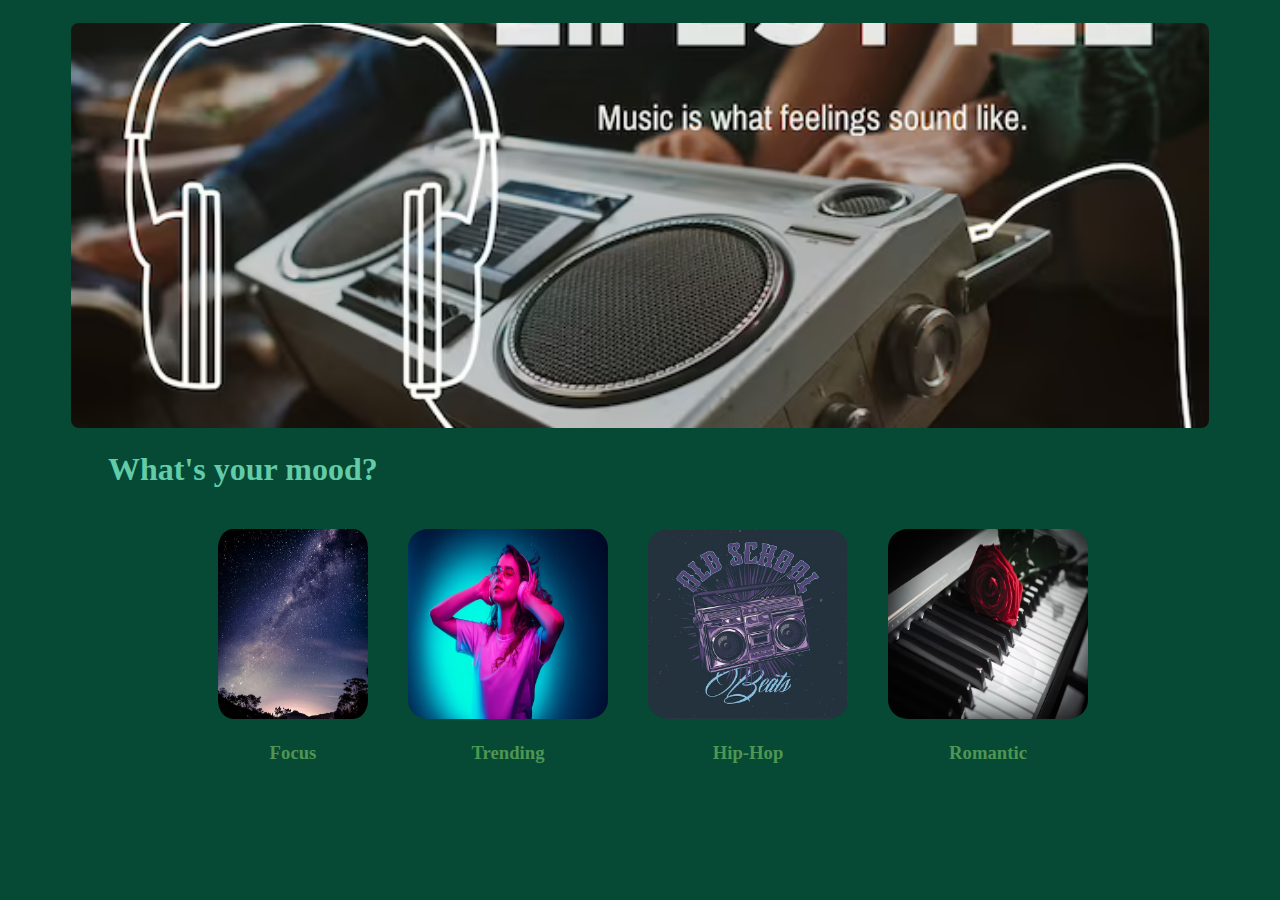
<file: index.html>
<!DOCTYPE html>
<html lang="en">
<head>  
    <title>Home</title>
    <link rel="stylesheet" href="styl1.css">
</head>

<body>
 <!-- 
<div class="searchbar">
     <form class="sea">
    <input type="text" style="border: 200px;border-radius: 10px;width: 300px; height: 25px;" placeholder="search your song">
    <button type="submit" style="border: 200px;border-radius: 10px;width: 80px; height: 25px;">search</button>
     </form>
</div> -->
<div class="back"></div>
<div class="row1">
  <h1>What's your mood?</h1>
  
    <ul>
     <li><div class="p1"> <a href="page1.html"> <img src="row1p1.jpg" alt="" style="width: 150px;"> </a><h3>Focus</h3></li>
    <li><div class="p1"> <a href="latest.html"> <img src="row1p2.jpg" alt=""> </a><h3>Trending</h3></li>
        <li><div class="p1"> <a href="page2.html"> <img src="row1p3.jpg" alt=""> </a><h3>Hip-Hop</h3></li>
            <li><div class="p1"> <a href="page3.html"> <img src="row1p4.jpg" alt=""> </a><h3>Romantic</h3></li>
            </ul>
</div>
</div>

</body>
</html>
</file>
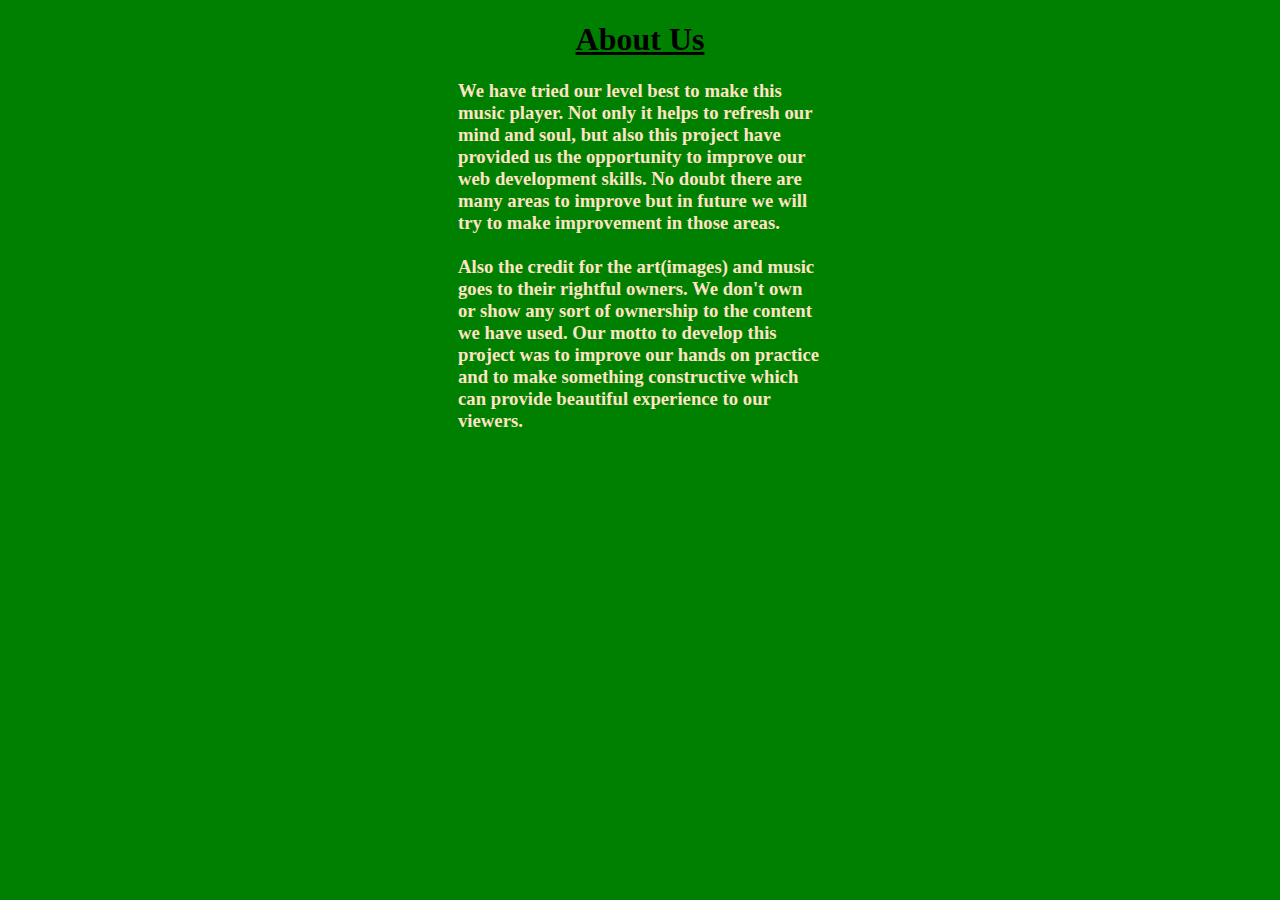
<file: about.html>
<!DOCTYPE html>
<html lang="en">
<head>
    <meta charset="UTF-8">
    <meta http-equiv="X-UA-Compatible" content="IE=edge">
    <meta name="viewport" content="width=device-width, initial-scale=1.0">
    <title>Document</title>
</head>
<body bgcolor="green">
   <center> <u> <h1>About Us</h1></u></center>
   <h3> <p style="align-items: center; color: bisque; margin-left: 50vh; margin-right: 50vh; " >
    We have tried our level best to make this music player. Not only it helps to refresh our mind and soul, but also this project have provided us the opportunity to
        improve our web development skills. No doubt there are many areas to improve but in 
        future we will try to make improvement in those areas. <br> <br>
    Also the credit for the art(images) and music goes to their rightful owners. We don't own 
or show any sort of ownership to the content we have used.
Our motto to develop this project was to improve our hands on practice and to make something constructive 
which can provide beautiful experience to our viewers. </p></h3>
</body>
</html>
</file>
<file: styl1.css>
body
{
    background-color: rgb(6, 73, 52);
}

.back{
    min-height: 45vh;
    width: 90%;
    margin: 23px auto;
    border-radius: 8px;
    /* padding: 20px; */
    background-image: url('ban.jpg');
    background-position: center;
    background-size: cover;
}

.searchbar{
    width: 100%;
    height: 10vh;
    display: flex;  
    align-items: center;
    justify-content: center;
}
.row1{
    color: rgb(98, 204, 169);
    /* padding: 40px 40px; */
    margin-left: 100px;
    margin-right: 40px;

}

button{
    cursor: pointer;
}
img{
    height: 190px;
    width:200px;
  
    cursor: pointer;
    border-radius: 10%;
}
.p1{
    display: grid;
    /* width: 150px; */
    text-align: center;
   color: rgb(77, 150, 83);
     overflow: hidden;    
     transition: all ease 0.4s;

}
img:hover{
  transform: scale(0.98) translateY(5px);
}

ul{
    margin-left: 50px;
    display: flex;
    margin-right: 20px;
    list-style-type: none;
}
ul li{
    padding: 20px 20px;
}
</file>
